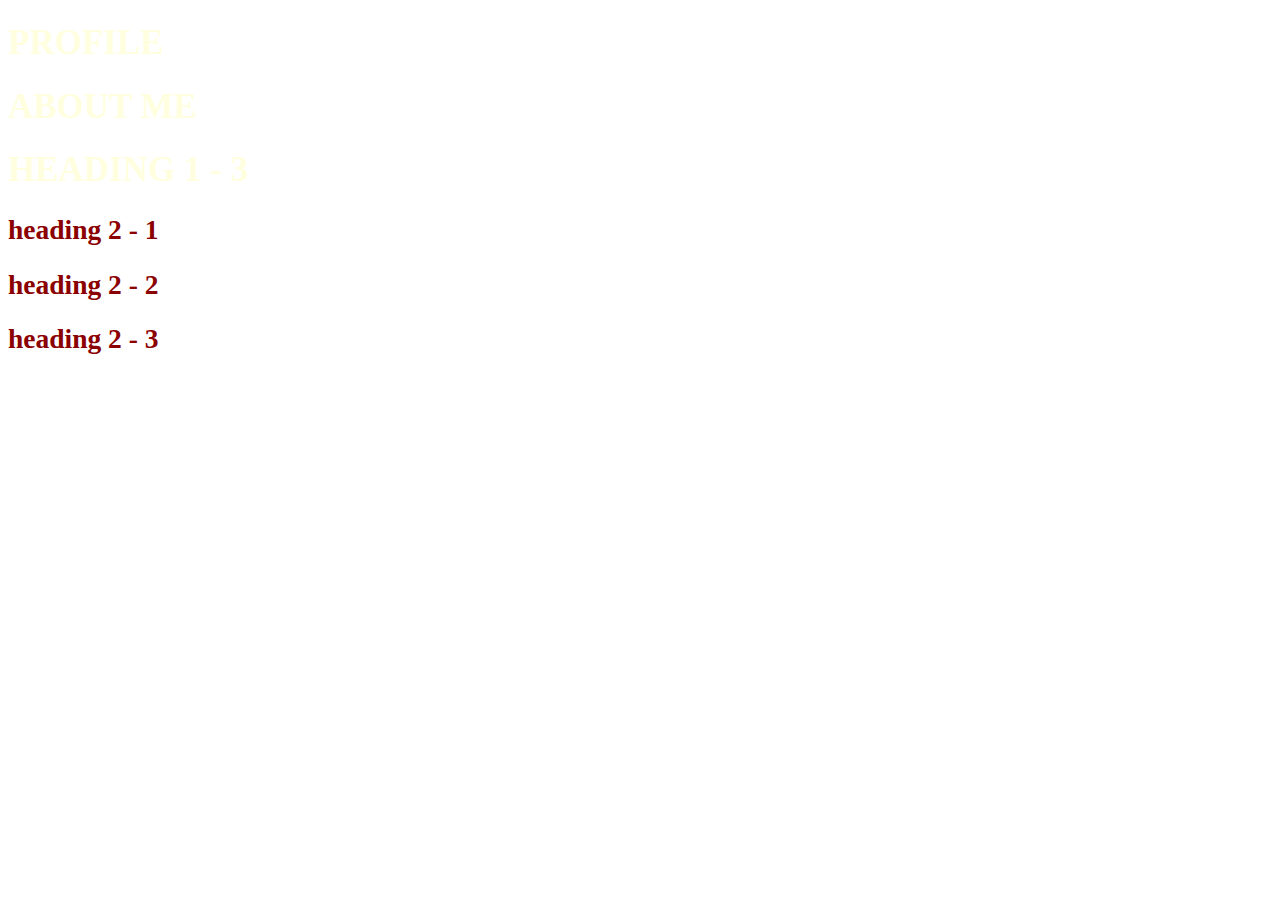
<file: css.html>
<!DOCTYPE html>
<html>
<head>
	<meta charset="utf-8">
	<meta name="viewport" content="width=device-width, initial-scale=1">
	<title>css test</title>
	<link rel="stylesheet" type="text/css" href="css/test.css">
		
		 
</head>
<body>
	<h1 class="big">Profile</h1>
	<h1 class="big">About Me</h1>
	<h1 class="big">Heading 1 - 3</h1>
		<h2 class="small">Heading 2 - 1</h2>
		<h2 class="small">Heading 2 - 2</h2>
		<h2 class="small">Heading 2 - 3</h2>

</body>
</html>
</file>
<file: css/test.css>
h1{font-size:35px;
					color:   	#2aceb8;}
				h2{font-size: 35px;color:  #c6faa1;}

					.big {font-size: 35px;
					color: lightyellow;
				text-transform: uppercase;}
					.small {
					font-size: 27.5px; 
					color: darkred;
					text-transform: lowercase;
				}

					.links {font-size: 20px; 
					color: #6de29f;
					text-transform:uppercase; }





					body{
				background-color: white;
				background-image: url() ;
				background-size: 1080px;
			}
</file>
